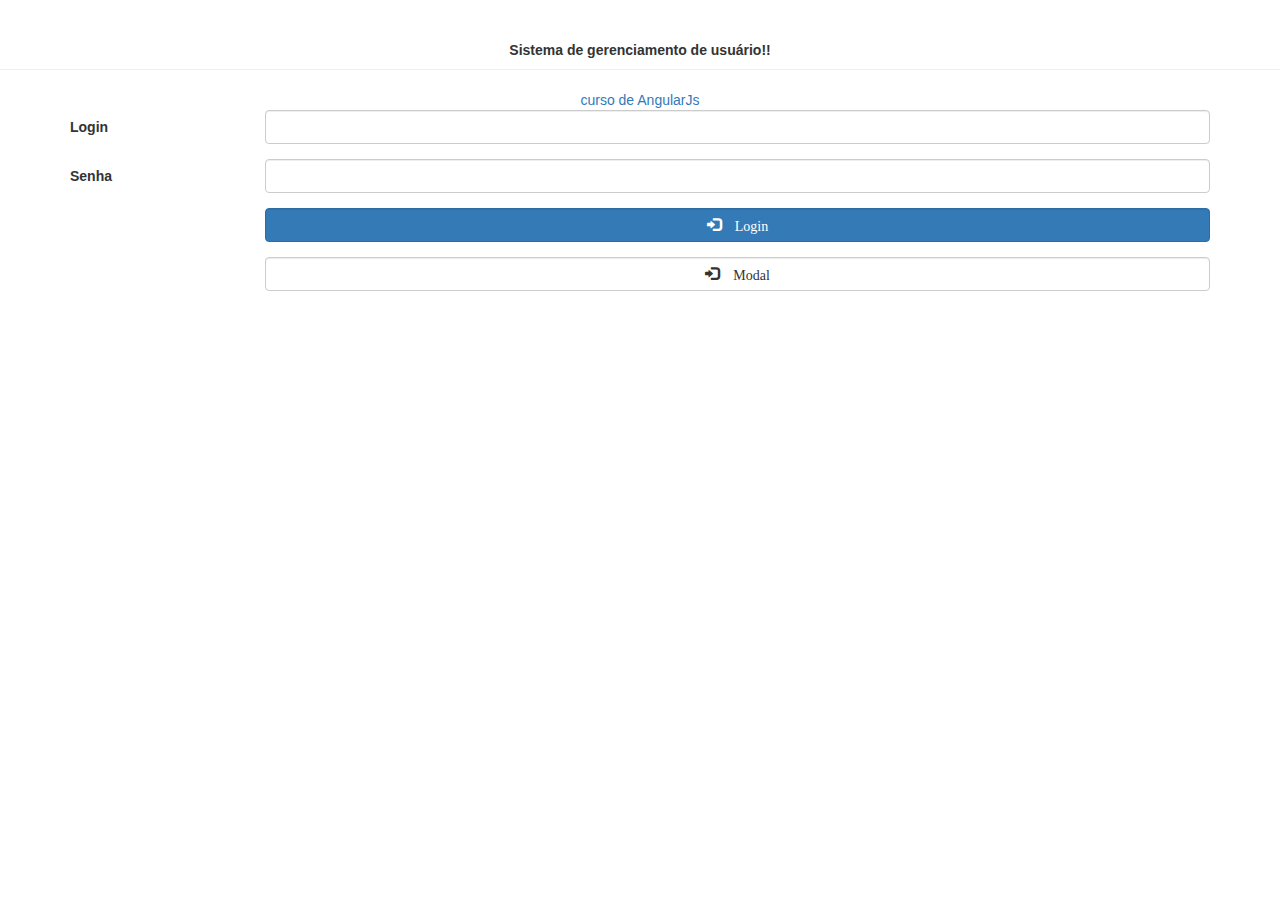
<file: frontEnd/CursoAngularJs/index.html>
﻿<!DOCTYPE html>

<!--Definindo qual modulo será usado na página-->
<html ng-app="app">
<head>

    <title>Curso de Angular Js</title>
    <link href="Content/bootstrap.css" rel="stylesheet" />
    <link href="Content/site/cadastro.css" rel="stylesheet" />
    <link href="Content/loading-bar.css" rel="stylesheet" />
    <link href="Content/site/animate.css" rel="stylesheet" />
    <link href="Content/ui-bootstrap-csp.css" rel="stylesheet" />

</head>
<!--Diretiva usada para definir qual controller iremos usar-->
<body>
    <!-- O titulo esta definido Globalmente -->
    <!-- Foi criado na função run, que é executada antes de -->
    <!-- Renderizar as controller -->
    <header-custom subtitulo="curso de AngularJs">
        <b>{{titulo}}</b>
        <!--Além do título iremos mostrar o nome do usuario-->
        <span class="text-right" ng-bind="usuario"></span>
    </header-custom>

    <ng-view class="ngv"></ng-view>

    <!--Libs-->
    <script src="Scripts/angular.js"></script>
    <script src="Scripts/angular-route.js"></script>
    <script src="Scripts/angular-resource.js"></script>
    <script src="app/i18n/angular-locale_pt-br.js"></script>
    <script src="Scripts/angular-local-storage.js"></script>
    <script src="Scripts/angular-animate.js"></script>
    <script src="Scripts/loading-bar.js"></script>

    <!--Bootstrap.ui-->
    <script src="Scripts/angular-ui/ui-bootstrap.js"></script>
    <script src="Scripts/angular-ui/ui-bootstrap-tpls.js"></script>

    <!--Apps-->
    <script src="app/app.js"></script>

    <!--Configs-->
    <script src="app/startup/routeConfig.js"></script>
    <script src="app/startup/rootScopeRunConfig.js"></script>
    <script src="app/startup/interceptorConfig.js"></script>
    <script src="app/startup/getDateProvider.js"></script>
    <script src="app/startup/errorRunConfig.js"></script>
    <script src="app/startup/routeRunConfig.js"></script>

    <!--Providers-->
    <script src="app/providers/getDataProvider.js"></script>

    <!--Constants-->
    <script src="app/constants/apiConstant.js"></script>
    <script src="app/constants/errorConstant.js"></script>

    <!--Controllers-->
    <script src="app/controllers/usuarioController.js"></script>
    <script src="app/controllers/detalhesUsuarioController.js"></script>
    <script src="app/controllers/loginUsuarioController.js"></script>
    <script src="app/controllers/modalController.js"></script>

    <!--Services-->
    <script src="app/services/usuarioService.js"></script>
    <script src="app/services/usuario2Service.js"></script>
    <script src="app/services/profissoesService.js"></script>
    <script src="app/services/oAuthService.js"></script>

    <!--Factories-->
    <script src="app/factories/usuarioFactory.js"></script>
    <script src="app/factories/interceptorFactory.js"></script>
    <script src="app/factories/oAuthFactory.js"></script>

    <!--Directives-->
    <script src="app/directives/btnSubmit.js"></script>
    <script src="app/directives/tbUsuarios.js"></script>
    <script src="app/directives/headerCustom.js"></script>

    <!--Filters-->
    <script src="app/filters/usuarioFilter.js"></script>

</body>
</html>
</file>
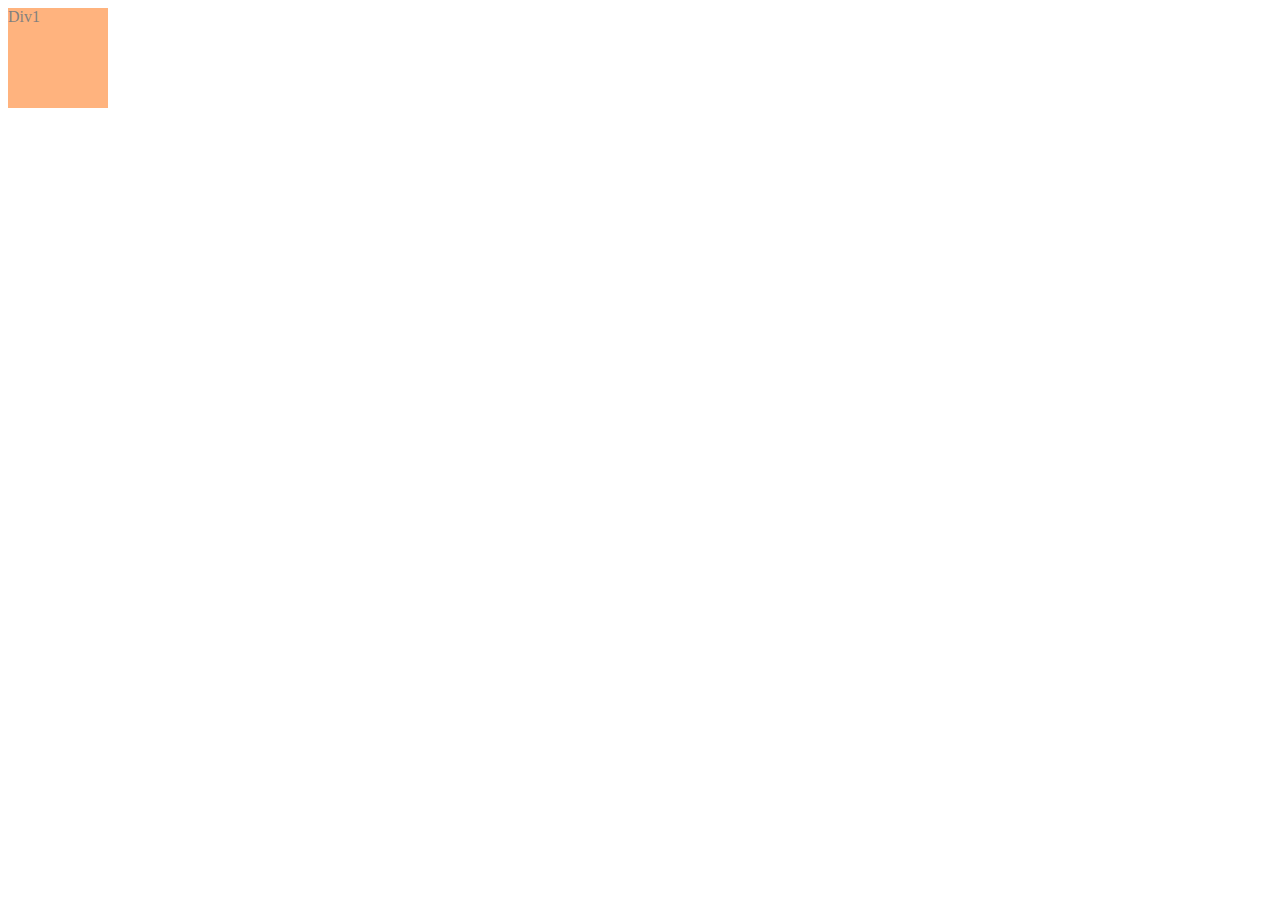
<file: frontEnd/CursoAngularJs/indexTransition.html>
﻿<!DOCTYPE html>
<html xmlns="http://www.w3.org/1999/xhtml">
<head>
    <title>Exemplo de transição</title>
    <link href="Content/exemplo-transition.css" rel="stylesheet" />
</head>
<body>
    <div id="div1">Div1</div>
</body>
</html>
</file>
<file: frontEnd/CursoAngularJs/Content/site/cadastro.css>
﻿.form {
    width: 500px;
    margin: 0 auto;
    margin-top: 10px;
}

.tableCadastro {
    width: 500px;
    margin: 0 auto;
    margin-top: 10px;
}
</file>
<file: frontEnd/CursoAngularJs/Content/loading-bar.css>
/*! 
 * angular-loading-bar v0.8.0
 * https://chieffancypants.github.io/angular-loading-bar
 * Copyright (c) 2015 Wes Cruver
 * License: MIT
 */

/* Make clicks pass-through */
#loading-bar,
#loading-bar-spinner {
  pointer-events: none;
  -webkit-pointer-events: none;
  -webkit-transition: 350ms linear all;
  -moz-transition: 350ms linear all;
  -o-transition: 350ms linear all;
  transition: 350ms linear all;
}

#loading-bar.ng-enter,
#loading-bar.ng-leave.ng-leave-active,
#loading-bar-spinner.ng-enter,
#loading-bar-spinner.ng-leave.ng-leave-active {
  opacity: 0;
}

#loading-bar.ng-enter.ng-enter-active,
#loading-bar.ng-leave,
#loading-bar-spinner.ng-enter.ng-enter-active,
#loading-bar-spinner.ng-leave {
  opacity: 1;
}

#loading-bar .bar {
  -webkit-transition: width 350ms;
  -moz-transition: width 350ms;
  -o-transition: width 350ms;
  transition: width 350ms;

  background: #29d;
  position: fixed;
  z-index: 10002;
  top: 0;
  left: 0;
  width: 100%;
  height: 2px;
  border-bottom-right-radius: 1px;
  border-top-right-radius: 1px;
}

/* Fancy blur effect */
#loading-bar .peg {
  position: absolute;
  width: 70px;
  right: 0;
  top: 0;
  height: 2px;
  opacity: .45;
  -moz-box-shadow: #29d 1px 0 6px 1px;
  -ms-box-shadow: #29d 1px 0 6px 1px;
  -webkit-box-shadow: #29d 1px 0 6px 1px;
  box-shadow: #29d 1px 0 6px 1px;
  -moz-border-radius: 100%;
  -webkit-border-radius: 100%;
  border-radius: 100%;
}

#loading-bar-spinner {
  display: block;
  position: fixed;
  z-index: 10002;
  top: 10px;
  left: 10px;
}

#loading-bar-spinner .spinner-icon {
  width: 14px;
  height: 14px;

  border:  solid 2px transparent;
  border-top-color:  #29d;
  border-left-color: #29d;
  border-radius: 50%;

  -webkit-animation: loading-bar-spinner 400ms linear infinite;
  -moz-animation:    loading-bar-spinner 400ms linear infinite;
  -ms-animation:     loading-bar-spinner 400ms linear infinite;
  -o-animation:      loading-bar-spinner 400ms linear infinite;
  animation:         loading-bar-spinner 400ms linear infinite;
}

@-webkit-keyframes loading-bar-spinner {
  0%   { -webkit-transform: rotate(0deg);   transform: rotate(0deg); }
  100% { -webkit-transform: rotate(360deg); transform: rotate(360deg); }
}
@-moz-keyframes loading-bar-spinner {
  0%   { -moz-transform: rotate(0deg);   transform: rotate(0deg); }
  100% { -moz-transform: rotate(360deg); transform: rotate(360deg); }
}
@-o-keyframes loading-bar-spinner {
  0%   { -o-transform: rotate(0deg);   transform: rotate(0deg); }
  100% { -o-transform: rotate(360deg); transform: rotate(360deg); }
}
@-ms-keyframes loading-bar-spinner {
  0%   { -ms-transform: rotate(0deg);   transform: rotate(0deg); }
  100% { -ms-transform: rotate(360deg); transform: rotate(360deg); }
}
@keyframes loading-bar-spinner {
  0%   { transform: rotate(0deg);   transform: rotate(0deg); }
  100% { transform: rotate(360deg); transform: rotate(360deg); }
}
</file>
<file: frontEnd/CursoAngularJs/Content/exemplo-transition.css>
﻿
#div1{
    width:100px;
    height:100px;
    transition: width 2s, height 3s;
    -webkit-transition: width 2s, height 3s;
    -moz-transition: width 2s, height 3s;
    -o-transition: width 2s, height 3s;
    background-color: #ff6a00;
    opacity: 0.5;
}

#div1:hover{
    width:300px;
    height:300px;
    opacity: 1;
}
</file>
